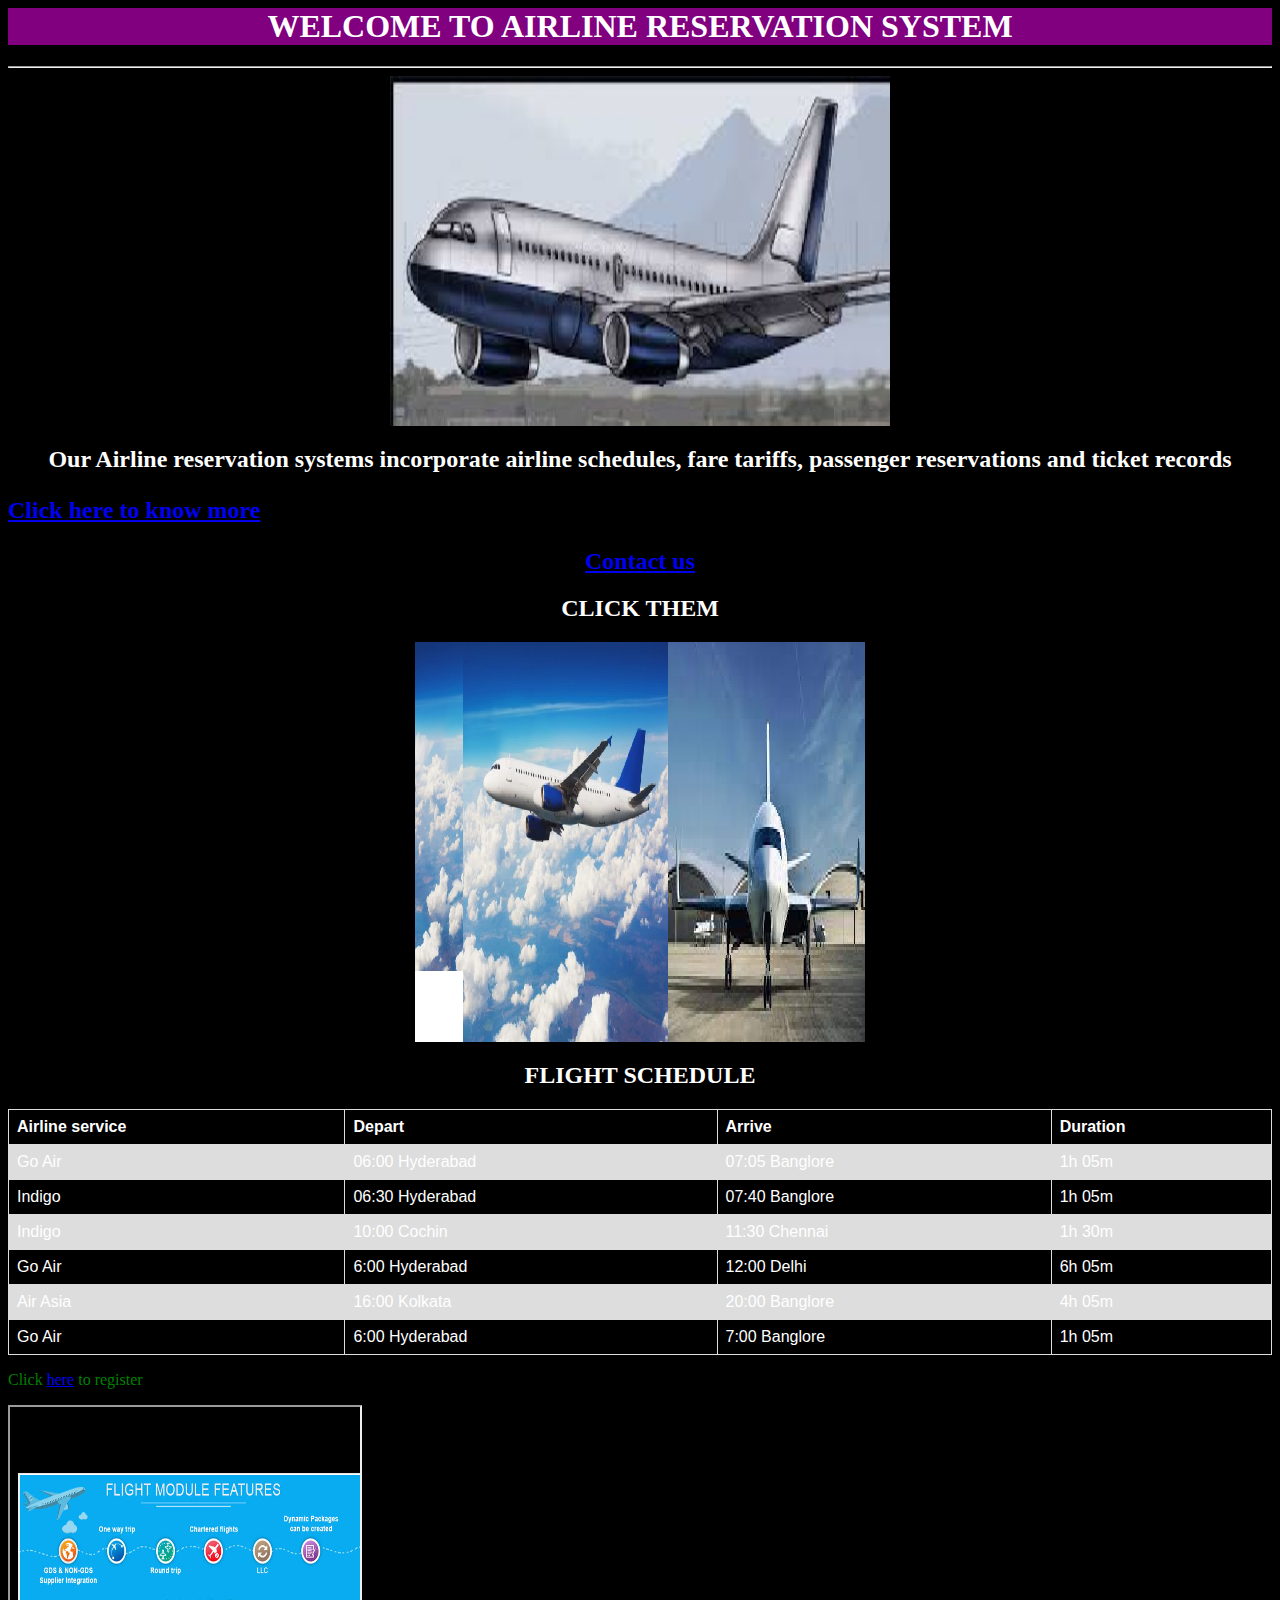
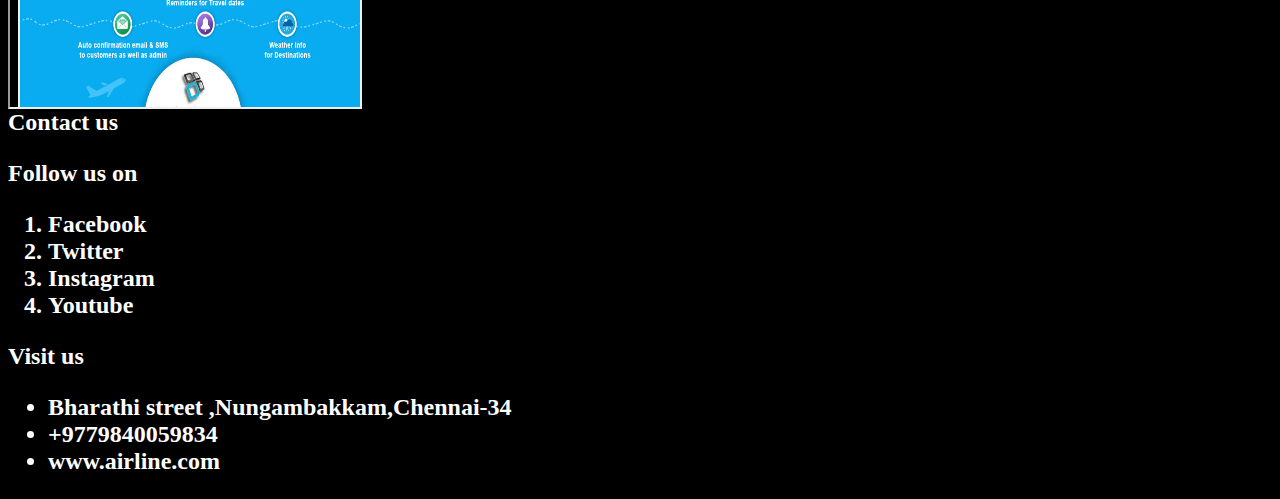
<file: index.html>
<html>
<head>
<meta charset="UTF-8">
<meta name="description" content="Airline reservation system">
<title>My Website</title>
<link rel="stylesheet" href="./sem.css">
<style>
body{
  background-color: black;
  color:white;
}
table {
  font-family: arial, sans-serif;
  border-collapse: collapse;
  width: 100%;
}

td, th {
  border: 1px solid #dddddd;
  text-align: left;
  padding: 8px;
}

tr:nth-child(even) {
  background-color: #dddddd;
}
</style>
</head>
<center>
	<body bgcolor="black">

		<h1> WELCOME TO AIRLINE RESERVATION SYSTEM</h1>
		<hr>
		 <img src= "./plane2.png"  height = "350" width = "500" alt= "coke pic">
		<h2 class="hi"><font color = "white">Our Airline reservation systems incorporate airline schedules, fare tariffs, passenger reservations and ticket records</font><h2>
        <p class ='hi'><a href="https://en.wikipedia.org/wiki/Airline">Click here to know more</a></p>
        <a href="#offer">Contact us</a>
       
   <h2 > CLICK THEM  </h2>
<img src="./hotspot.png" height = "400" width = "450" alt="IMAGE" usemap="#burgermap">
<map name="burgermap">
<area shape="rect" coords="0, 0, 225, 200" href="https://en.wikipedia.org/wiki/Airplane">
<area shape="rect" coords="225, 0, 400, 450" href="https://www.britannica.com/technology/airplane">
</map>
<h2>FLIGHT SCHEDULE</h2>

<table>
  <tr>
    <th>Airline service</th>
    <th>Depart</th>
    <th>Arrive</th>
    <th>Duration</th>
  </tr>
  <tr>
    <td>Go Air</td>
    <td>06:00 Hyderabad</td>
    <td>07:05 Banglore</td>
    <td> 1h 05m </td>
  </tr>
  <tr>
    <td>Indigo</td>
    <td>06:30 Hyderabad</td>
    <td>07:40 Banglore</td>
    <td> 1h 05m </td>
  </tr>
  <tr>
    <td>Indigo</td>
    <td>10:00 Cochin</td>
    <td>11:30 Chennai</td>
    <td> 1h 30m </td>
  </tr>
  <tr>
    <td>Go Air</td>
    <td>6:00 Hyderabad</td>
    <td>12:00 Delhi</td>
    <td> 6h 05m </td>
  </tr>
  <tr>
    <td>Air Asia</td>
    <td>16:00 Kolkata</td>
    <td>20:00 Banglore</td>
    <td> 4h 05m </td>
  </tr>
  <tr>
    <td>Go Air</td>
    <td>6:00 Hyderabad</td>
    <td>7:00 Banglore</td>
    <td> 1h 05m </td>
  </tr>
</table>

</body>
</html>



      </center>
  <p style="color:green">Click <a href= "./form.html">here</a> to register</p>
  <iframe src="frame.html" height="300" width="350" ></iframe>
  <br> 


 <a id="offer"><strong><font color="white" size=5>Contact us </a>
 <p><font color = "white">Follow us on</p>
<ol>
<li>Facebook</li>
<li>Twitter</li>
<li>Instagram</li>
<li>Youtube</li>
</ol>
<p>Visit us</p>
<ul>
<li>Bharathi street ,Nungambakkam,Chennai-34</li>
<li> +9779840059834</li>
<li>www.airline.com</li>
</ul>
</font>

   </body>
</file>
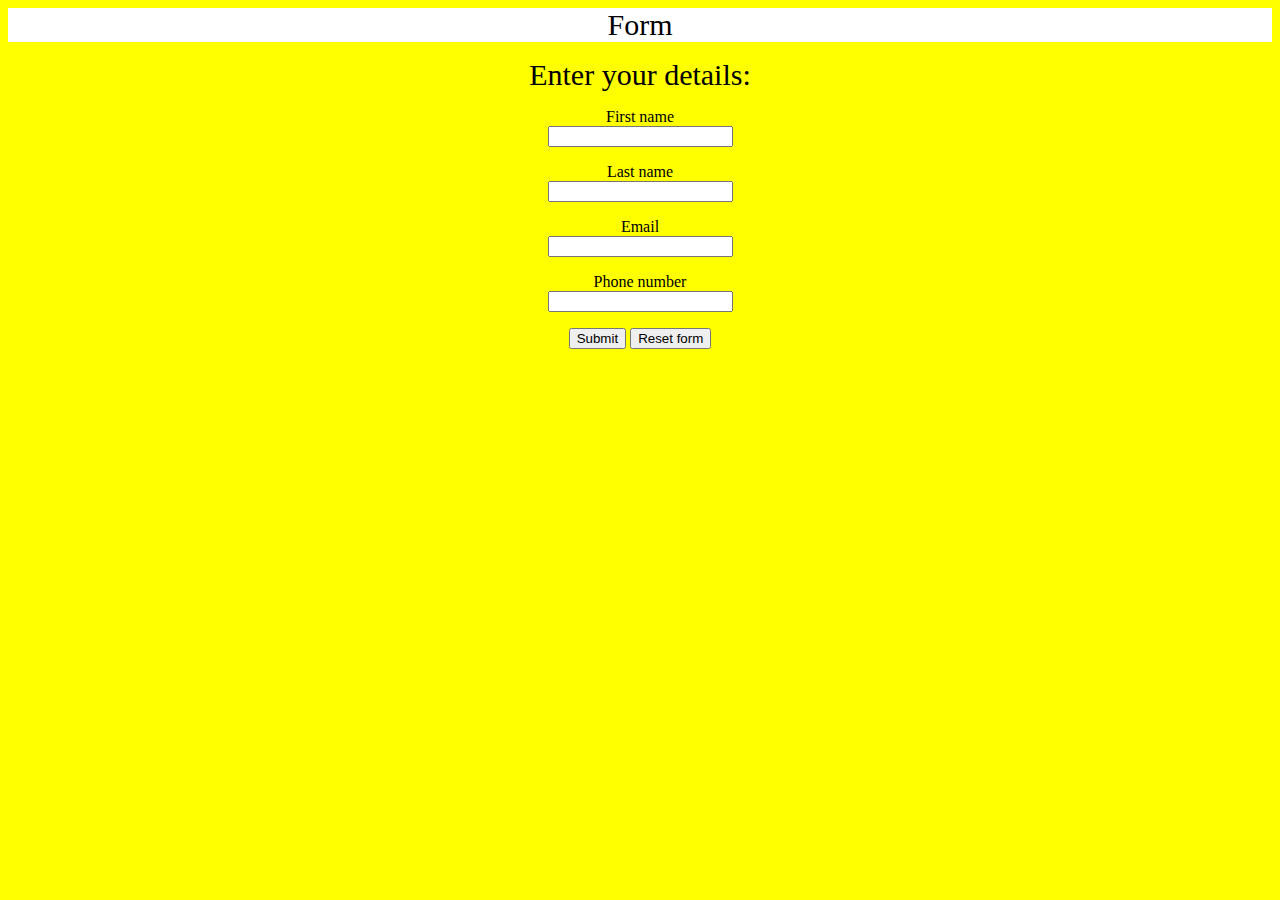
<file: form.html>
<html>
<style>
  .hh {
    
    background-color: white;
  }

  #textboxid {
    height: 200px;

  }

  body {
    background-color: yellow;
  }
</style>

<body>
  <center>
    <div class="hh"style="font-size:30px"> Form</H>
    </div>
    <p class="one">
      <H style="font-size:30px">Enter your details:</H>
    </p>
    <form action="index.html" method="post">
      <p>
        
        
      </p>
      <p>
        <label>First name</label><br>
        <input type="text" name="first_name">
      </p>
      <p>
        <label>Last name</label><br>
        <input type="text" name="last_name">
      </p>
      <p>
        <label>Email</label><br>
        <input type="email" name="email" required>
      </p>
      <p>
        <label>Phone number</label><br>
        <input type="tel" name="phone">
      </p>
      <p>
      
      <p>
        <button>Submit</button>
        <button type="reset">Reset form</button>
      </p>
    </form>
  </center>
</body>

</html>
</file>
<file: sem.css>
h1{

background:purple;
animation-name: example;
animation-duration: 4s;
}
p.hi{
	text-align: left;
}
a.hello{
	text-align: right;
}
</file>
